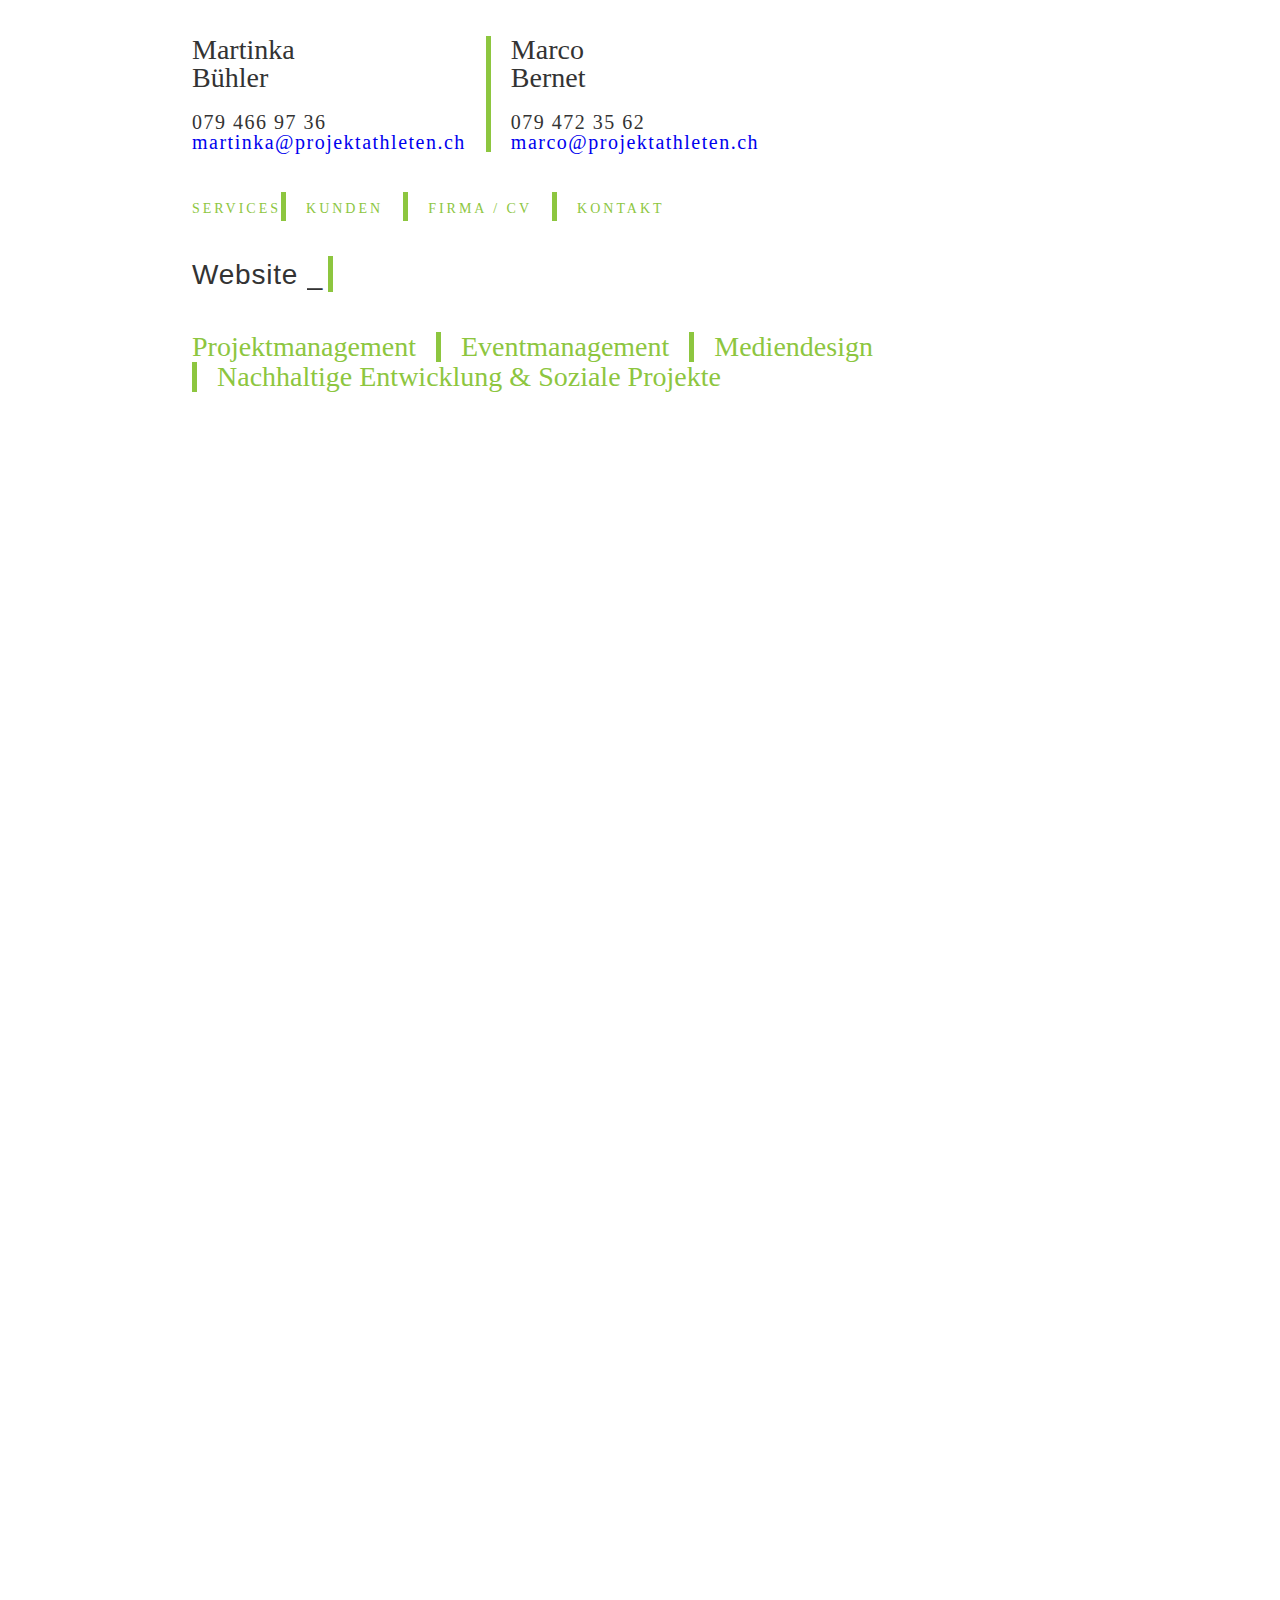
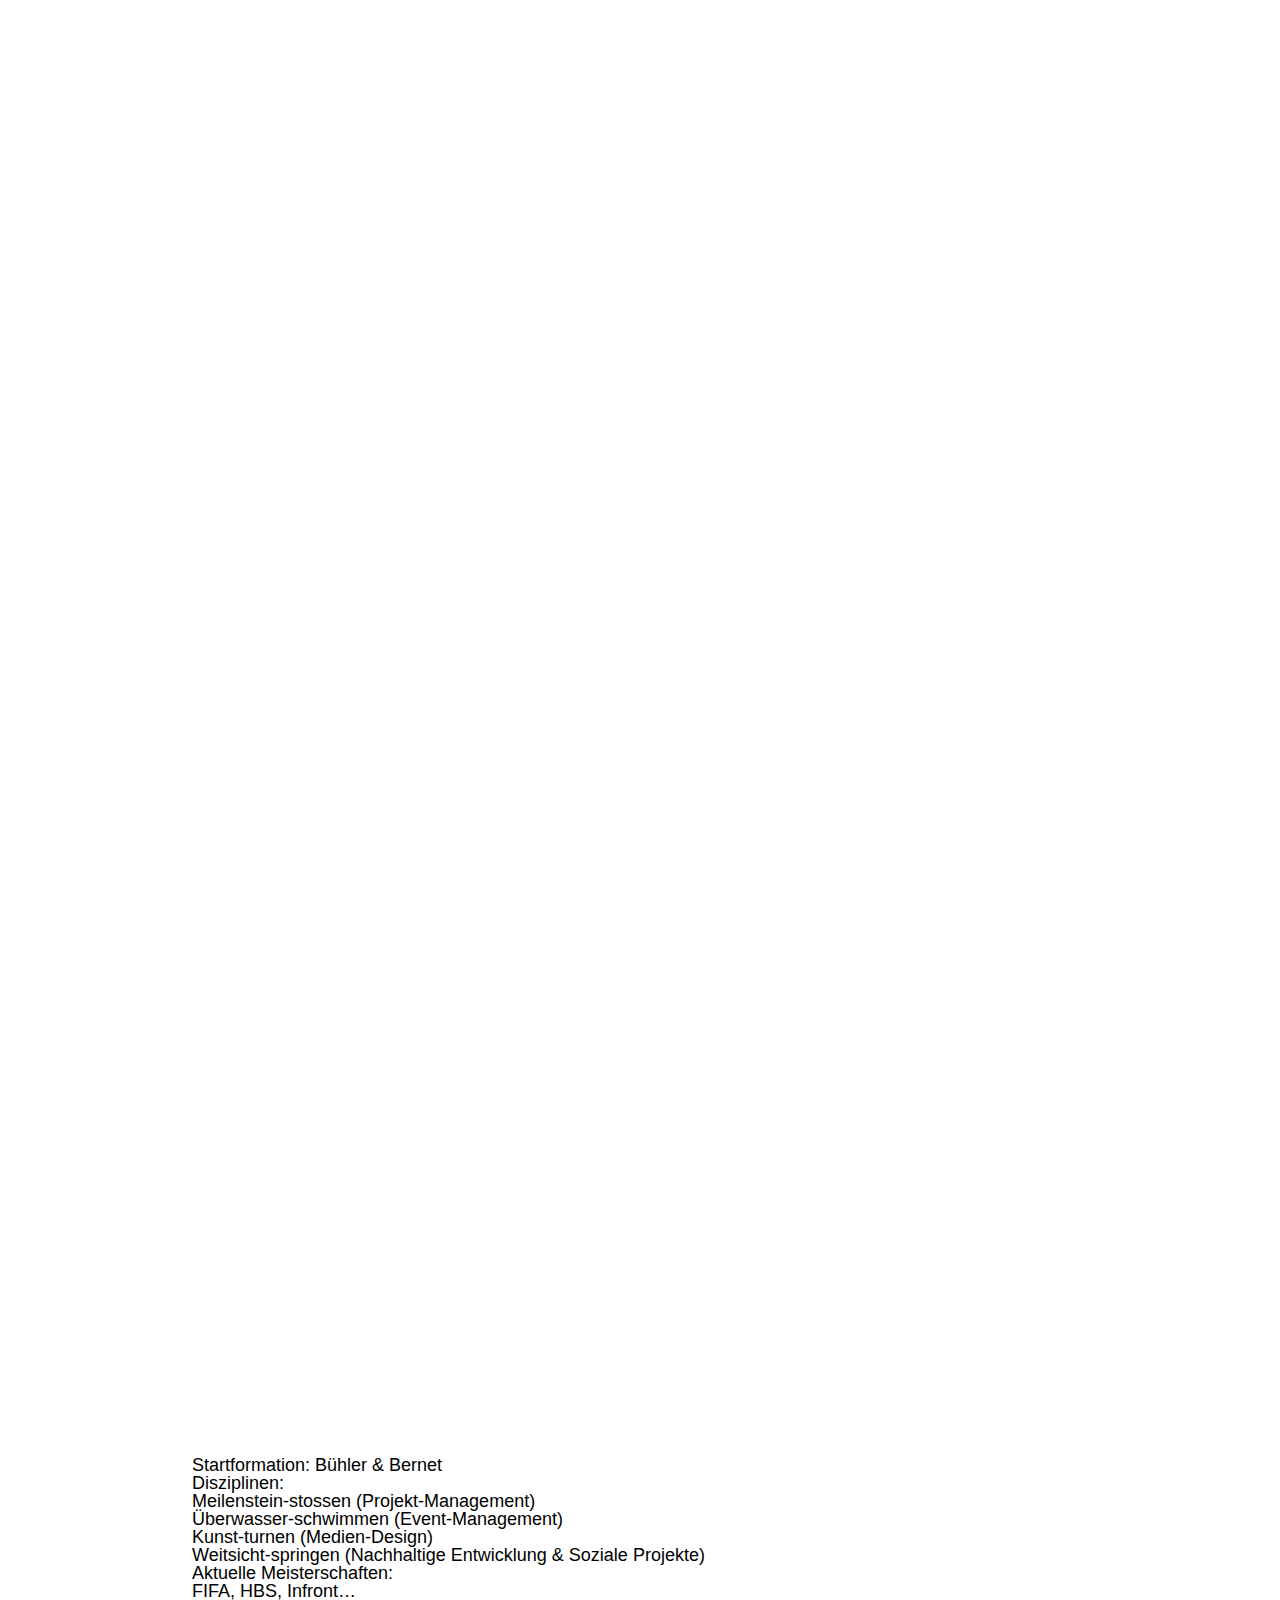
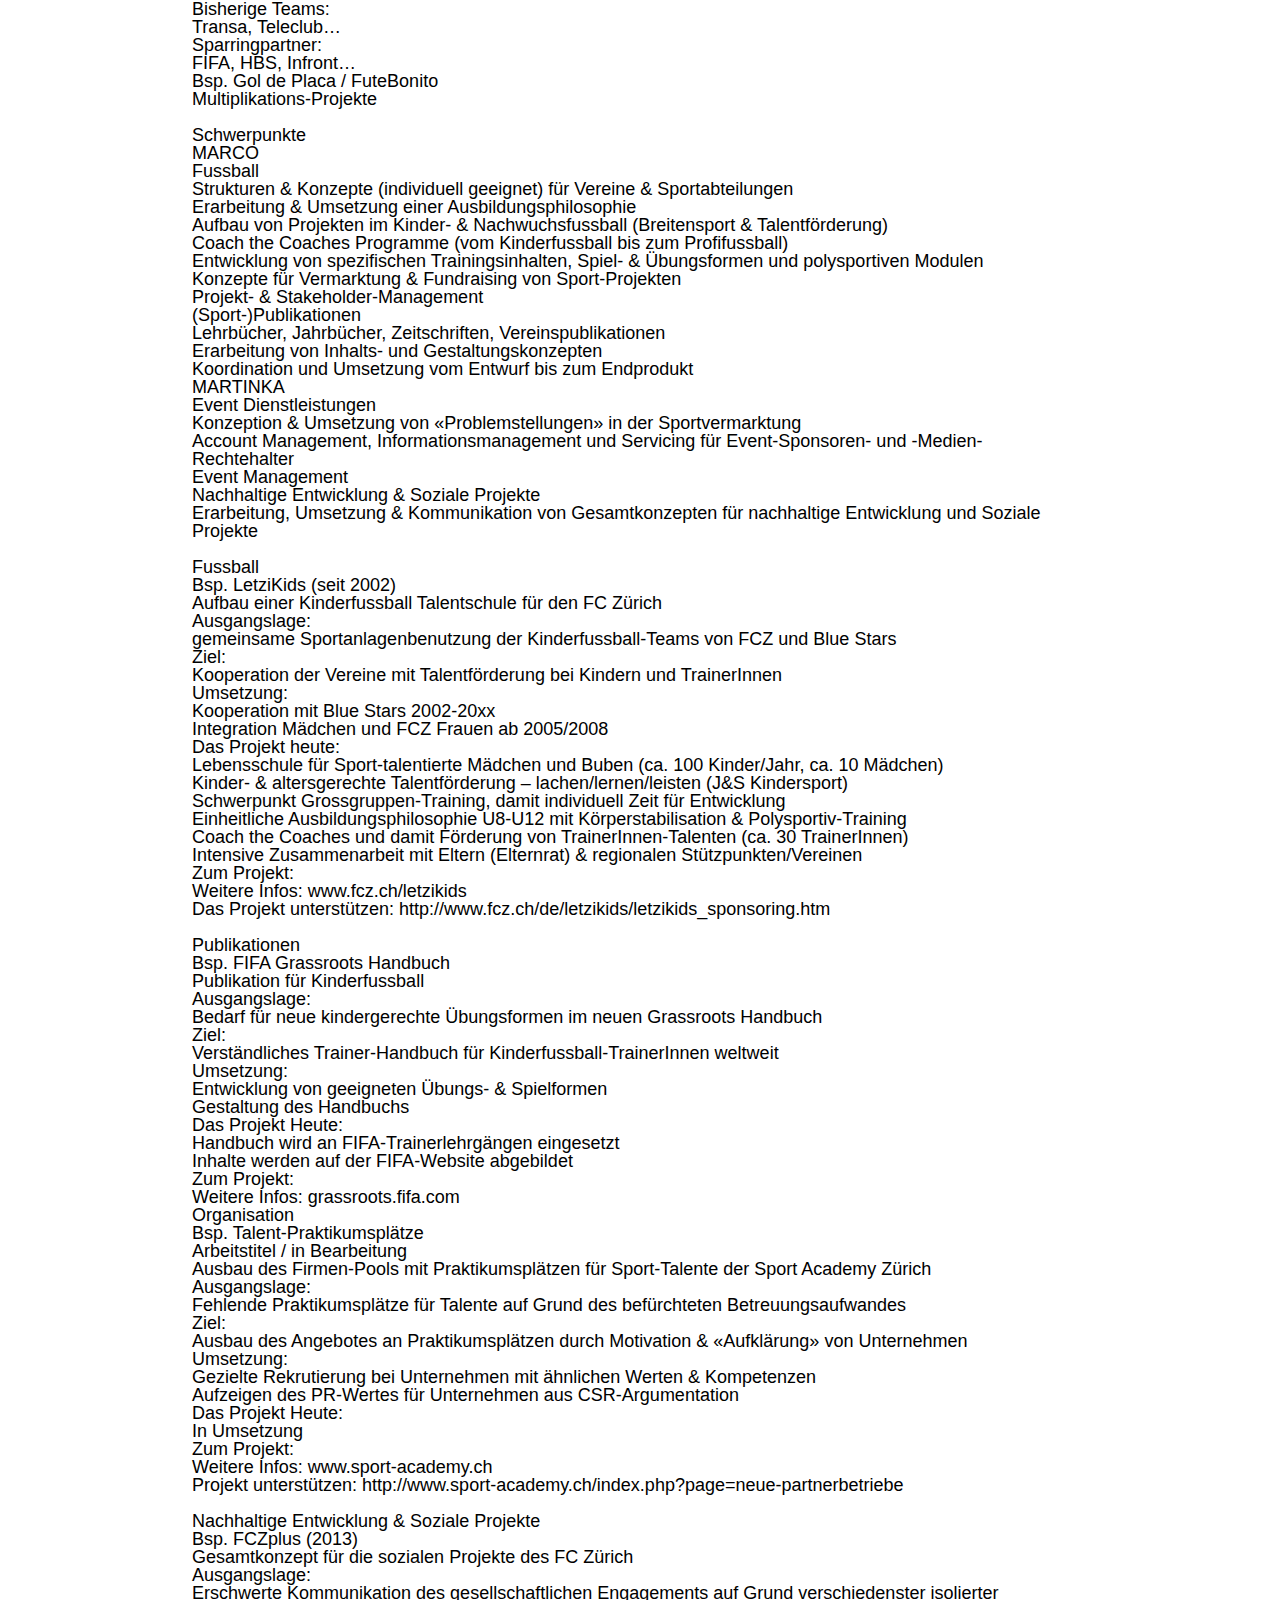
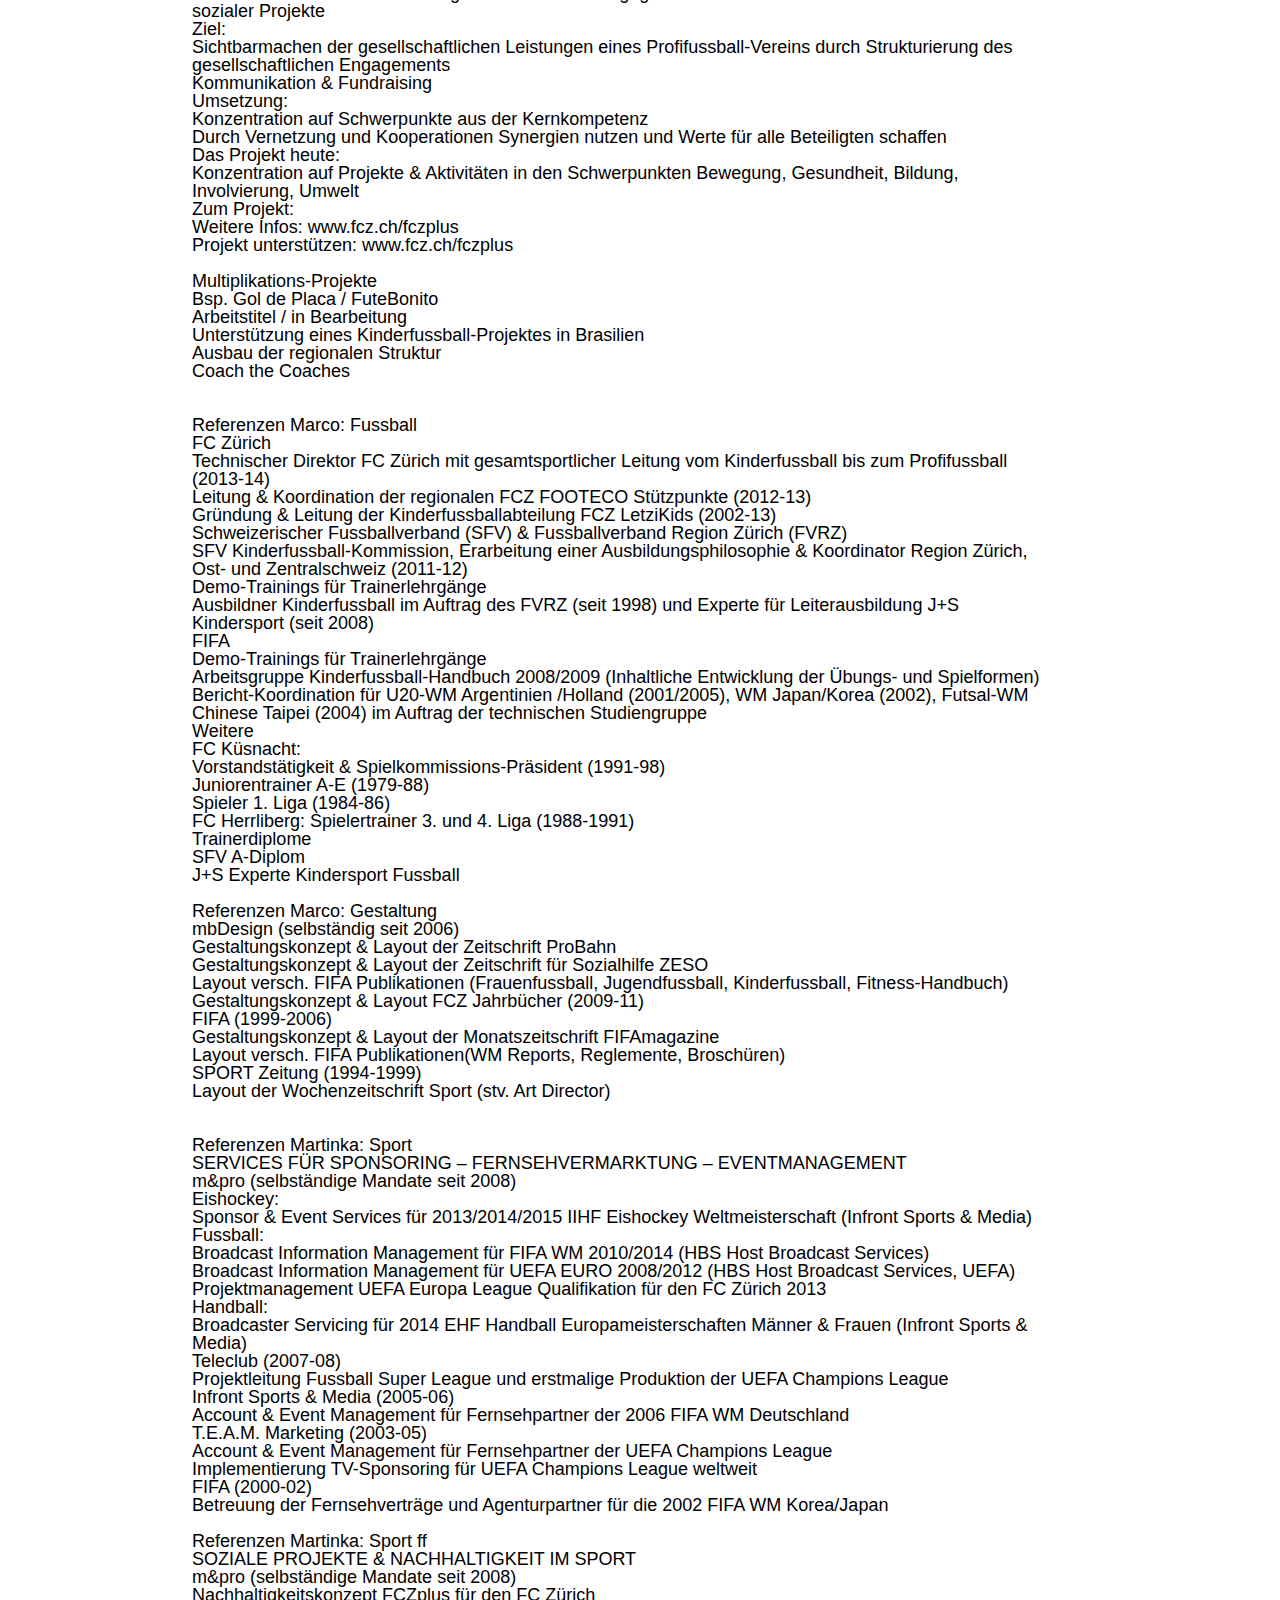
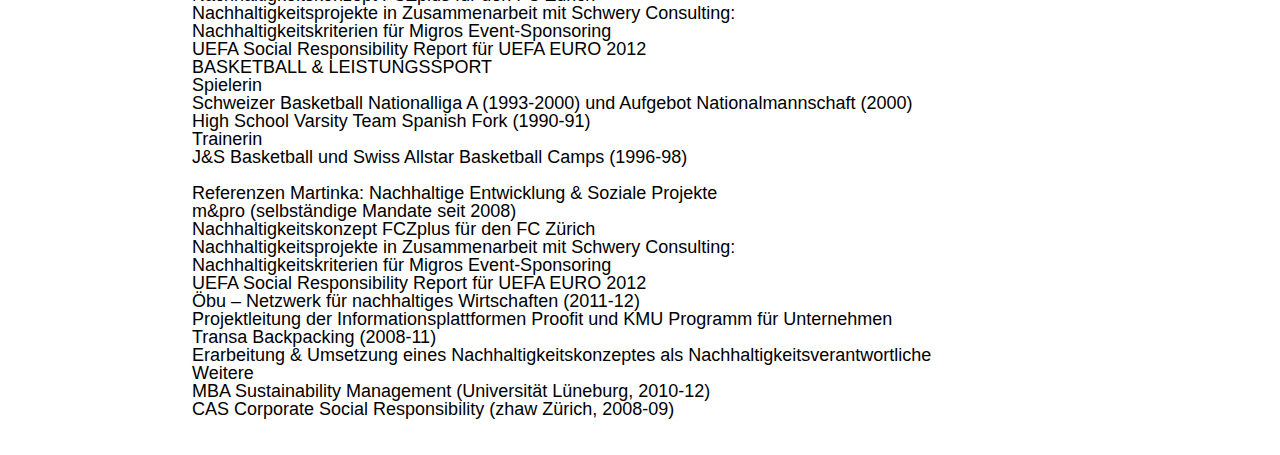
<file: under_construction.html>
<!DOCTYPE html PUBLIC "-//W3C//DTD XHTML 1.0 Transitional//EN" "http://www.w3.org/TR/xhtml1/DTD/xhtml1-transitional.dtd">
<html xmlns="http://www.w3.org/1999/xhtml">
<head>
<meta http-equiv="Content-Type" content="text/html; charset=utf-8" />
	<meta charset="UTF-8">
	<meta name="viewport" content="width=device-width, initial-scale=1">

	<link rel="stylesheet" href="css/reset.css"> <!-- CSS reset -->
	<link rel="stylesheet" href="css/headlineAnimator.css"> <!-- Resource style -->
    
    <link rel="stylesheet" href="css/projektathleten.css"> <!--  -->
    
    
	<script src="js/modernizr.js"></script> <!-- Modernizr -->
	

<title>Bühler Bernet - Die Projektathleten</title>

<link type="text/css" rel="stylesheet" href="http://fast.fonts.net/cssapi/3f517386-dc7e-4b88-93a4-d5778c993305.css"/>

</head>

<body>
<div class=main>
  <p>&nbsp;</p>
  <p>&nbsp;</p>

  
	<div class='names'>
        <p>Martinka<br />
          Bühler
          <span class='names_contactInfo'></span></p>
        <span class='names_contactInfo'><p>&nbsp;</p>
        <p>079 466 97 36</p>
        <p><a href="mailto:martinka@projektathleten.ch">martinka@projektathleten.ch</a></p>
        </span>
 	</div> 
  <div class='names borderLeft'>
          <p>Marco <br />
            Bernet
              <span class='names_contactInfo'></span></p>
          <span class='names_contactInfo'><p>&nbsp;</p>
          <p>079 472 35 62</p>
          <p><a href="mailto:marco@projektathleten.ch">marco@projektathleten.ch</a></p>
          </span>
	</div>

  <div id='navi_main'>      
	<div class='naviMainItem firstMainNaviItem'><a id='link_services' href="#">Services</a></div>
    <div class='naviMainItem borderLeft'><a id='link_clients' href="#">Kunden</a> </div>
    <div class='naviMainItem borderLeft'><a id='link_firma' href="#">Firma / CV</a></div> 
    <div class='naviMainItem borderLeft'><a id='link_kontakt' href="#">Kontakt</a></div>
</div>

  <div id='cat_services' class='category'>
        <span class='content'>
        <div class='claim'>
                <section class="cd-intro">
                    <h1 class="cd-headline clip is-full-width">
                        <span>Website</span>
                        <span class="cd-words-wrapper">
                            <b class="is-visible">_</b>
                             <b>under construction</b>
                            <b>in Arbeit</b>
                            <b>coming soon!</b>
                        </span>
                        
                    </h1>
                </section> <!-- cd-intro -->
        </div>
             
              <p>
              
              </p>
              <p><div class='bigItems'><a href="#">Projektmanagement</a></div><span class='bigItems borderLeft'><a href="#">Eventmanagement</a></span><span class='bigItems borderLeft'><a href="#">Mediendesign</a></span><span class='bigItems borderLeft'><a href="#">Nachhaltige&nbsp;Entwicklung&nbsp;&amp;&nbsp;Soziale&nbsp;Projekte</a></span></p>
		</span>
  </div>
    
  <div id='cat_clients' class='category'>
    
      <span class='content'>
        <div class='claim'>
            <section class="cd-intro">
                <h1 class="cd-headline clip is-full-width">
                    <span>Lorem</span>
                    <span class="cd-words-wrapper">
                        <b class="is-visible">one</b>
                        <b>two</b>
                        <b>three</b>
                        <b>four</b>
                       
                    </span>
                    <span>consectetur adipiscing elit.</span><br />
              </h1>
            </section> <!-- cd-intro -->
          </div>
          <span class='bigItems'>FIFA</span><span class='bigItems borderLeft'>HBS</span><span class='bigItems borderLeft'>Infront</span><span class='bigItems borderLeft'>Transa</span><span class='bigItems borderLeft'>Teleclub</span><span class='bigItems borderLeft'>weitere&nbsp;Referenzen&nbsp;auf&nbsp;Anfrage</span>
        </span>
   </div>
  
    <div id='cat_firma' class='category'>
      
  </div>  
 
    <div id='cat_kontakt' class='category'>
      <span class='content'>
      <div class='claim'>
            <section class="cd-intro">
                <h1 class="cd-headline clip is-full-width">
                    <span>Wir freuen uns auf </span>
                    <span class="cd-words-wrapper">
                        <b class="is-visible">Ihren Anruf.</b>
                        <b>Ihr Mail.</b>
                        <b>Sie.</b>
                    </span>
              </h1>
            </section> <!-- cd-intro -->
          </div>
     
    
          <span class='bigItems'>++41 (0)79 466 97 36</span>
          
          <span class='bigItems borderLeft'><a href="mailto:info@projektathleten.ch">info@projektathleten.ch</a></span>
          <span class='bigItems borderLeft'><a href="https://www.linkedin.com/profile/view?id=138876653&authType=NAME_SEARCH&authToken=cAgB&locale=en_US&srchid=458187881420441876550&srchindex=1&srchtotal=1&trk=vsrp_people_res_name&trkInfo=VSRPsearchId%3A458187881420441876550%2CVSRPtargetId%3A138876653%2CVSRPcmpt%3Aprimary" target="_blank"><img src="assets/linkedIn.png" width="24" height="25" alt="linkedin" /> Martinka</a></span>

          <span class='bigItems borderLeft'><a href="https://www.linkedin.com/pub/marco-bernet/45/41/371" target="_blank"><img src="assets/linkedIn.png" width="24" height="25" alt="linkedin" /> Marco </a></span>
           	
           
      <div class='address'>
      Projektathleten GmbH<br />
          	Holderbachweg 24<br />
      		8046 Zürich<br />
      		Switzerland
 
      </div>
      
      </span>
        
    </div>
     
      </p>
  <p>&nbsp;</p>
  <p>&nbsp;</p>
  <p>&nbsp;</p>
  <p>&nbsp;</p>
  <p>&nbsp;</p>
  <p>&nbsp;</p>
  <p>&nbsp;</p>
  <p>&nbsp;</p>
  <p>&nbsp;</p>
  <p>&nbsp;</p>
  <p>&nbsp;</p>
  <p>&nbsp;</p>
  <p>&nbsp;</p>
  <p>&nbsp;</p>
  <p>&nbsp;</p>
  <p>&nbsp;</p>
  <p>&nbsp;</p>
  <p>&nbsp;</p>
  <p>&nbsp;</p>
  <p>&nbsp;</p>
  <p>&nbsp;</p>
  <p>&nbsp;</p>
  <p>&nbsp;</p>
  <p>&nbsp;</p>
  <p>&nbsp;</p>
  <p>&nbsp;</p>
  <p>&nbsp;</p>
  <p>&nbsp;</p>
  <p>&nbsp;</p>
  <p>&nbsp;</p>
  <p>&nbsp;</p>
  <p>&nbsp;</p>
  <p>&nbsp;</p>
  <p>&nbsp;</p>
  <p>&nbsp;</p>
  <p>&nbsp;</p>
  <p>&nbsp;</p>
  <p>&nbsp;</p>
  <p>&nbsp;</p>
  <p>&nbsp;</p>
  <p>&nbsp;</p>
  <p>&nbsp;</p>
  <p>&nbsp;</p>
  <p>&nbsp;</p>
  <p>&nbsp;</p>
  <p>&nbsp;</p>
  <p>&nbsp;</p>
  <p>&nbsp;</p>
  <p>&nbsp;</p>
  <p>&nbsp;</p>
  <p>&nbsp;</p>
  <p>&nbsp;</p>
  <p>&nbsp;</p>
  <p>&nbsp;</p>
  <p>&nbsp;</p>
  <p>&nbsp;</p>
  <p>&nbsp;</p>
  <p>&nbsp;</p>
  <p>&nbsp;</p>
  <p>&nbsp;</p>
  <p>&nbsp;</p>
  <p>&nbsp;</p>
  <p>&nbsp;</p>
  <p>&nbsp;</p>
  <p>&nbsp;</p>
  <p>&nbsp;</p>
  <p>&nbsp;</p>
  <p>&nbsp;</p>
  <p>&nbsp;</p>
  <p>&nbsp;</p>
  <p>&nbsp;</p>
  <p>&nbsp;</p>
  <p>&nbsp;</p>
  <p>&nbsp;</p>
  <p>&nbsp;</p>
  <p>&nbsp;</p>
  <p>&nbsp;</p>
  <p>&nbsp;</p>
  <p>&nbsp;</p>
  <p>&nbsp;</p>
  <p>&nbsp;</p>
  <p>&nbsp;</p>
  <p>&nbsp;</p>
  <p>&nbsp;</p>
  <p>&nbsp;</p>
  <p>&nbsp;</p>
  <p>&nbsp;</p>
  <p>&nbsp;</p>
  <p>&nbsp;</p>
  <p>&nbsp;</p>
  <p>&nbsp;</p>
  <p>&nbsp;</p>
  <p>&nbsp;</p>
  <p>&nbsp;</p>
  <p>&nbsp;</p>
  <p>&nbsp;</p>
  <p>&nbsp;</p>
  <p>&nbsp;</p>
  <p>&nbsp;</p>
  <p>&nbsp;</p>
  <p>&nbsp;</p>
  <p>&nbsp;</p>
  <p>&nbsp;</p>
  <p>&nbsp;</p>
  <p>&nbsp;</p>
  <p>&nbsp;</p>
  <p>&nbsp;</p>
  <p>&nbsp;</p>
  <p>&nbsp;</p>
  <p>&nbsp;</p>
  <p>&nbsp;</p>
  <p>&nbsp;</p>
  <p>&nbsp;</p>
  <p>&nbsp;</p>
  <p>&nbsp;</p>
  <p>&nbsp;</p>
  <p>&nbsp;</p>
  <p>&nbsp;</p>
  <p>&nbsp;</p>
  <p>&nbsp;</p>
  <p>&nbsp;</p>
  <p>&nbsp;</p>
  <p>&nbsp;</p>
  <p>&nbsp;</p>
  <p>&nbsp;</p>
  <p>&nbsp;</p>
  <p>&nbsp;</p>
  <p>&nbsp;</p>
  <p>&nbsp;</p>
  <p>&nbsp;</p>
  <p>&nbsp;</p>
  <p>&nbsp;</p>
  <p>&nbsp;</p>
  <p>&nbsp;</p>
  <p>&nbsp;</p>
  <p>&nbsp;</p>
  <p>&nbsp;</p>
  <p>&nbsp;</p>
  <p>&nbsp;</p>
  <p>&nbsp;</p>
  <p>&nbsp;</p>
  <p>&nbsp;</p>
  <p>&nbsp;</p>
  <p>&nbsp;</p>
  <p>&nbsp;</p>
  <p>&nbsp;</p>
  <p>&nbsp;</p>
  <p>&nbsp;</p>
  <p>Startformation: Bühler &amp; Bernet</p>
  <p>Disziplinen:<br />
    Meilenstein-stossen (Projekt-Management)<br />
    Überwasser-schwimmen (Event-Management)<br />
    Kunst-turnen (Medien-Design)<br />
  Weitsicht-springen (Nachhaltige Entwicklung &amp; Soziale Projekte)</p>
  <p>Aktuelle Meisterschaften:<br />
    FIFA, HBS, Infront…</p>
  <p>Bisherige Teams:<br />
    Transa, Teleclub…</p>
  <p>Sparringpartner:<br />
    FIFA, HBS, Infront…<br />
  </p>
  <p>Bsp. Gol de Placa / FuteBonito<br />
    Multiplikations-Projekte</p>
  <p>&nbsp;</p>
  <p>Schwerpunkte</p>
  <p>MARCO<br />
    Fussball<br />
    Strukturen &amp; Konzepte (individuell geeignet) für Vereine &amp; Sportabteilungen<br />
    Erarbeitung &amp; Umsetzung einer Ausbildungsphilosophie<br />
    Aufbau von Projekten im Kinder- &amp; Nachwuchsfussball (Breitensport &amp; Talentförderung)<br />
    Coach the Coaches Programme (vom Kinderfussball bis zum Profifussball)<br />
    Entwicklung von spezifischen Trainingsinhalten, Spiel- &amp; Übungsformen und polysportiven Modulen<br />
    Konzepte für Vermarktung &amp; Fundraising von Sport-Projekten<br />
  Projekt- &amp; Stakeholder-Management</p>
  <p>(Sport-)Publikationen<br />
    Lehrbücher, Jahrbücher, Zeitschriften, Vereinspublikationen<br />
    Erarbeitung von Inhalts- und Gestaltungskonzepten<br />
    Koordination und Umsetzung vom Entwurf bis zum Endprodukt</p>
  <p>MARTINKA<br />
    Event Dienstleistungen<br />
    Konzeption &amp; Umsetzung von «Problemstellungen» in der Sportvermarktung<br />
    Account Management, Informationsmanagement und Servicing für Event-Sponsoren- und -Medien-Rechtehalter<br />
    Event Management</p>
  <p>Nachhaltige Entwicklung &amp; Soziale Projekte<br />
    Erarbeitung, Umsetzung &amp; Kommunikation von Gesamtkonzepten für nachhaltige Entwicklung und Soziale Projekte<br />
  </p>
  <p>&nbsp;</p>
  <p>Fussball<br />
  Bsp. LetziKids (seit 2002)</p>
  <p>Aufbau einer Kinderfussball Talentschule für den FC Zürich<br />
    Ausgangslage:<br />
    gemeinsame Sportanlagenbenutzung der Kinderfussball-Teams von FCZ und Blue Stars<br />
    Ziel:<br />
    Kooperation der Vereine mit Talentförderung bei Kindern und TrainerInnen<br />
    Umsetzung:<br />
    Kooperation mit Blue Stars 2002-20xx<br />
    Integration Mädchen und FCZ Frauen ab 2005/2008<br />
    Das Projekt heute:<br />
    Lebensschule für Sport-talentierte Mädchen und Buben (ca. 100 Kinder/Jahr, ca. 10 Mädchen)<br />
    Kinder- &amp; altersgerechte Talentförderung – lachen/lernen/leisten (J&amp;S Kindersport)<br />
    Schwerpunkt Grossgruppen-Training, damit individuell Zeit für Entwicklung<br />
    Einheitliche Ausbildungsphilosophie U8-U12 mit Körperstabilisation &amp; Polysportiv-Training<br />
    Coach the Coaches und damit Förderung von TrainerInnen-Talenten (ca. 30 TrainerInnen)<br />
  Intensive Zusammenarbeit mit Eltern (Elternrat) &amp; regionalen Stützpunkten/Vereinen</p>
  <p>Zum Projekt:<br />
    Weitere Infos: www.fcz.ch/letzikids<br />
    Das Projekt unterstützen: http://www.fcz.ch/de/letzikids/letzikids_sponsoring.htm </p>
  <p>&nbsp;</p>
  <p>Publikationen<br />
  Bsp. FIFA Grassroots Handbuch</p>
  <p>Publikation für Kinderfussball<br />
    Ausgangslage:<br />
    Bedarf für neue kindergerechte Übungsformen im neuen Grassroots Handbuch<br />
    Ziel:<br />
    Verständliches Trainer-Handbuch für Kinderfussball-TrainerInnen weltweit<br />
    Umsetzung:<br />
    Entwicklung von geeigneten Übungs- &amp; Spielformen<br />
    Gestaltung des Handbuchs<br />
    Das Projekt Heute:<br />
    Handbuch wird an FIFA-Trainerlehrgängen eingesetzt<br />
    Inhalte werden auf der FIFA-Website abgebildet<br />
    Zum Projekt:<br />
    Weitere Infos: grassroots.fifa.com<br />
  </p>
  <p></p>
  <p>Organisation<br />
  Bsp. Talent-Praktikumsplätze </p>
  <p>Arbeitstitel / in Bearbeitung<br />
    Ausbau des Firmen-Pools mit Praktikumsplätzen für Sport-Talente der Sport Academy Zürich<br />
    Ausgangslage:<br />
    Fehlende Praktikumsplätze für Talente auf Grund des befürchteten Betreuungsaufwandes<br />
    Ziel:<br />
    Ausbau des Angebotes an Praktikumsplätzen durch Motivation &amp; «Aufklärung» von Unternehmen<br />
    Umsetzung:<br />
    Gezielte Rekrutierung bei Unternehmen mit ähnlichen Werten &amp; Kompetenzen<br />
    Aufzeigen des PR-Wertes für Unternehmen aus CSR-Argumentation<br />
    Das Projekt Heute:<br />
    In Umsetzung<br />
    Zum Projekt:<br />
    Weitere Infos: www.sport-academy.ch<br />
  Projekt unterstützen: http://www.sport-academy.ch/index.php?page=neue-partnerbetriebe </p>
  <p>&nbsp;</p>
  <p>Nachhaltige Entwicklung &amp; Soziale Projekte<br />
  Bsp. FCZplus (2013)</p>
  <p>Gesamtkonzept für die sozialen Projekte des FC Zürich<br />
    Ausgangslage:<br />
    Erschwerte Kommunikation des gesellschaftlichen Engagements auf Grund verschiedenster isolierter sozialer Projekte<br />
    Ziel:<br />
    Sichtbarmachen der gesellschaftlichen Leistungen eines Profifussball-Vereins durch Strukturierung des gesellschaftlichen Engagements <br />
    Kommunikation &amp; Fundraising<br />
    Umsetzung:<br />
    Konzentration auf Schwerpunkte aus der Kernkompetenz<br />
    Durch Vernetzung und Kooperationen Synergien nutzen und Werte für alle Beteiligten schaffen<br />
    Das Projekt heute:<br />
  Konzentration auf Projekte &amp; Aktivitäten in den Schwerpunkten Bewegung, Gesundheit, Bildung, Involvierung, Umwelt</p>
  <p>Zum Projekt:<br />
    Weitere Infos: www.fcz.ch/fczplus <br />
    Projekt unterstützen: www.fcz.ch/fczplus</p>
  <p>&nbsp;</p>
  <p>Multiplikations-Projekte<br />
    Bsp. Gol de Placa / FuteBonito<br />
  </p>
  <p>Arbeitstitel / in Bearbeitung<br />
    Unterstützung eines Kinderfussball-Projektes in Brasilien<br />
    Ausbau der regionalen Struktur<br />
  Coach the Coaches</p>
  <p></p>
  <p>&nbsp; </p>
  <p></p>
  <p></p>
  <p></p>
  <p>&nbsp;</p>
  <p>Referenzen Marco: Fussball</p>
  <p>FC Zürich<br />
    Technischer Direktor FC Zürich mit gesamtsportlicher Leitung vom Kinderfussball bis zum Profifussball (2013-14)<br />
    Leitung &amp; Koordination der regionalen FCZ FOOTECO Stützpunkte (2012-13)<br />
  Gründung &amp; Leitung der Kinderfussballabteilung FCZ LetziKids (2002-13)</p>
  <p>Schweizerischer Fussballverband (SFV) &amp; Fussballverband Region Zürich (FVRZ)<br />
    SFV Kinderfussball-Kommission, Erarbeitung einer Ausbildungsphilosophie &amp; Koordinator Region Zürich, Ost- und Zentralschweiz (2011-12)<br />
    Demo-Trainings für Trainerlehrgänge <br />
    Ausbildner Kinderfussball im Auftrag des FVRZ (seit 1998) und Experte für Leiterausbildung J+S Kindersport (seit 2008) </p>
  <p>FIFA <br />
    Demo-Trainings für Trainerlehrgänge<br />
    Arbeitsgruppe Kinderfussball-Handbuch 2008/2009 (Inhaltliche Entwicklung der Übungs- und Spielformen)<br />
    Bericht-Koordination  für U20-WM Argentinien /Holland (2001/2005), WM Japan/Korea (2002), Futsal-WM Chinese Taipei (2004) im Auftrag der technischen Studiengruppe</p>
  <p>Weitere<br />
    FC Küsnacht: <br />
    Vorstandstätigkeit &amp; Spielkommissions-Präsident (1991-98)<br />
    Juniorentrainer A-E (1979-88)<br />
    Spieler 1. Liga (1984-86)<br />
    FC Herrliberg: Spielertrainer 3. und 4. Liga (1988-1991)</p>
  <p>Trainerdiplome<br />
    SFV A-Diplom<br />
    J+S Experte Kindersport Fussball</p>
  <p>&nbsp;</p>
  <p>Referenzen Marco: Gestaltung</p>
  <p>mbDesign (selbständig seit 2006)<br />
    Gestaltungskonzept &amp; Layout der Zeitschrift ProBahn<br />
    Gestaltungskonzept &amp; Layout der Zeitschrift für Sozialhilfe ZESO<br />
    Layout versch. FIFA Publikationen (Frauenfussball, Jugendfussball, Kinderfussball, Fitness-Handbuch)<br />
  Gestaltungskonzept &amp; Layout FCZ Jahrbücher (2009-11)</p>
  <p>FIFA (1999-2006)<br />
    Gestaltungskonzept &amp; Layout der Monatszeitschrift FIFAmagazine<br />
    Layout versch. FIFA Publikationen(WM Reports, Reglemente, Broschüren)</p>
  <p>SPORT Zeitung (1994-1999)<br />
    Layout der Wochenzeitschrift Sport (stv. Art Director)</p>
  <p>&nbsp;</p>
  <p>&nbsp;</p>
  <p>Referenzen Martinka: Sport</p>
  <p>SERVICES FÜR SPONSORING – FERNSEHVERMARKTUNG – EVENTMANAGEMENT</p>
  <p>m&amp;pro (selbständige Mandate seit 2008)<br />
    Eishockey: <br />
    Sponsor &amp; Event Services für 2013/2014/2015 IIHF Eishockey Weltmeisterschaft (Infront Sports &amp; Media)<br />
    Fussball:<br />
    Broadcast Information Management für FIFA WM 2010/2014 (HBS Host Broadcast Services)<br />
    Broadcast Information Management für UEFA EURO 2008/2012 (HBS Host Broadcast Services, UEFA)<br />
    Projektmanagement UEFA Europa League Qualifikation für den FC Zürich 2013<br />
    Handball:<br />
    Broadcaster Servicing für 2014 EHF Handball Europameisterschaften Männer &amp; Frauen (Infront Sports &amp; Media)</p>
  <p>Teleclub (2007-08)<br />
    Projektleitung Fussball  Super League und erstmalige Produktion der UEFA Champions League</p>
  <p>Infront Sports &amp; Media (2005-06)<br />
    Account &amp; Event Management für Fernsehpartner der 2006 FIFA WM Deutschland</p>
  <p>T.E.A.M. Marketing (2003-05)<br />
    Account &amp; Event Management für Fernsehpartner der UEFA Champions League<br />
    Implementierung TV-Sponsoring für UEFA Champions League weltweit</p>
  <p>FIFA (2000-02)<br />
    Betreuung der Fernsehverträge und Agenturpartner für die 2002 FIFA WM Korea/Japan <br />
  </p>
  <p>&nbsp;</p>
  <p>Referenzen Martinka: Sport ff</p>
  <p>SOZIALE PROJEKTE &amp; NACHHALTIGKEIT IM SPORT</p>
  <p>m&amp;pro (selbständige Mandate seit 2008)<br />
    Nachhaltigkeitskonzept FCZplus für den FC Zürich<br />
    Nachhaltigkeitsprojekte in Zusammenarbeit mit Schwery Consulting:<br />
    Nachhaltigkeitskriterien für Migros Event-Sponsoring<br />
    UEFA Social Responsibility Report für UEFA EURO 2012</p>
  <p>BASKETBALL &amp; LEISTUNGSSPORT</p>
  <p>Spielerin<br />
    Schweizer Basketball Nationalliga A (1993-2000) und Aufgebot Nationalmannschaft (2000)<br />
    High School Varsity Team Spanish Fork (1990-91) </p>
  <p>Trainerin<br />
    J&amp;S Basketball und Swiss Allstar Basketball Camps (1996-98)<br />
  </p>
  <p>&nbsp;</p>
  <p>Referenzen Martinka: Nachhaltige Entwicklung &amp; Soziale Projekte</p>
  <p>m&amp;pro (selbständige Mandate seit 2008)<br />
    Nachhaltigkeitskonzept FCZplus für den FC Zürich<br />
    Nachhaltigkeitsprojekte in Zusammenarbeit mit Schwery Consulting:<br />
    Nachhaltigkeitskriterien für Migros Event-Sponsoring<br />
  UEFA Social Responsibility Report für UEFA EURO 2012</p>
  <p>Öbu – Netzwerk für nachhaltiges Wirtschaften (2011-12)<br />
    Projektleitung  der Informationsplattformen Proofit und KMU Programm für Unternehmen</p>
  <p>Transa Backpacking (2008-11) <br />
    Erarbeitung &amp; Umsetzung eines Nachhaltigkeitskonzeptes als Nachhaltigkeitsverantwortliche</p>
  <p>Weitere<br />
    MBA Sustainability Management (Universität Lüneburg, 2010-12)<br />
    CAS Corporate Social Responsibility (zhaw Zürich, 2008-09)</p>
  <p></p>
  <p></p>
  <p></p>
  <p>&nbsp; </p>
  <p>&nbsp; </p>
  <p></p>
</div>
<script src="js/jquery-2.1.1.js"></script>
<script src="js/headlineAnimator.js"></script> 
<script src="js/under_construction.js"></script>

</body>
</html>
</file>
<file: css/headlineAnimator.css>
/* -------------------------------- 

Primary style

-------------------------------- */
*, *::after, *::before {
  -webkit-box-sizing: border-box;
  -moz-box-sizing: border-box;
  box-sizing: border-box;
}

html * {
  -webkit-font-smoothing: antialiased;
  -moz-osx-font-smoothing: grayscale;
}

html {
  height: 100%;
}
body{
  height: 100%;
  }
body {

}

a {
}

.cd-title {

}
.cd-title h1 {

}
@media only screen and (min-width: 768px) {
  .cd-title {
  }
}
@media only screen and (min-width: 1170px) {
  .cd-title {
 
  }
  .cd-title h1 {
  }
}

.cd-intro {
 
}

.cd-intro {

}
@media only screen and (min-width: 768px) {
  .cd-intro {

  }
}
@media only screen and (min-width: 1170px) {
  .cd-intro {

  }
}

.cd-headline {

}
@media only screen and (min-width: 768px) {
  .cd-headline {

  }
}
@media only screen and (min-width: 1170px) {
  .cd-headline {

  }
}

.cd-words-wrapper {
  display: inline-block;
  position: relative;
  text-align: left;
}
.cd-words-wrapper b {
  display: inline-block;
  position: absolute;
  white-space: nowrap;
  left: 0;
  top: 0;
  padding-right: 10px;
}
.cd-words-wrapper b.is-visible {
  position: relative;
}
.no-js .cd-words-wrapper b {
  opacity: 0;
}
.no-js .cd-words-wrapper b.is-visible {
  opacity: 1;
}

/* -------------------------------- 

xrotate-1 

-------------------------------- */
.cd-headline.rotate-1 .cd-words-wrapper {
  -webkit-perspective: 300px;
  -moz-perspective: 300px;
  perspective: 300px;
}
.cd-headline.rotate-1 b {
  opacity: 0;
  -webkit-transform-origin: 50% 100%;
  -moz-transform-origin: 50% 100%;
  -ms-transform-origin: 50% 100%;
  -o-transform-origin: 50% 100%;
  transform-origin: 50% 100%;
  -webkit-transform: rotateX(180deg);
  -moz-transform: rotateX(180deg);
  -ms-transform: rotateX(180deg);
  -o-transform: rotateX(180deg);
  transform: rotateX(180deg);
}
.cd-headline.rotate-1 b.is-visible {
  opacity: 1;
  -webkit-transform: rotateX(0deg);
  -moz-transform: rotateX(0deg);
  -ms-transform: rotateX(0deg);
  -o-transform: rotateX(0deg);
  transform: rotateX(0deg);
  -webkit-animation: cd-rotate-1-in 1.2s;
  -moz-animation: cd-rotate-1-in 1.2s;
  animation: cd-rotate-1-in 1.2s;
}
.cd-headline.rotate-1 b.is-hidden {
  -webkit-transform: rotateX(180deg);
  -moz-transform: rotateX(180deg);
  -ms-transform: rotateX(180deg);
  -o-transform: rotateX(180deg);
  transform: rotateX(180deg);
  -webkit-animation: cd-rotate-1-out 1.2s;
  -moz-animation: cd-rotate-1-out 1.2s;
  animation: cd-rotate-1-out 1.2s;
}

@-webkit-keyframes cd-rotate-1-in {
  0% {
    -webkit-transform: rotateX(180deg);
    opacity: 0;
  }
  35% {
    -webkit-transform: rotateX(120deg);
    opacity: 0;
  }
  65% {
    opacity: 0;
  }
  100% {
    -webkit-transform: rotateX(360deg);
    opacity: 1;
  }
}
@-moz-keyframes cd-rotate-1-in {
  0% {
    -moz-transform: rotateX(180deg);
    opacity: 0;
  }
  35% {
    -moz-transform: rotateX(120deg);
    opacity: 0;
  }
  65% {
    opacity: 0;
  }
  100% {
    -moz-transform: rotateX(360deg);
    opacity: 1;
  }
}
@keyframes cd-rotate-1-in {
  0% {
    -webkit-transform: rotateX(180deg);
    -moz-transform: rotateX(180deg);
    -ms-transform: rotateX(180deg);
    -o-transform: rotateX(180deg);
    transform: rotateX(180deg);
    opacity: 0;
  }
  35% {
    -webkit-transform: rotateX(120deg);
    -moz-transform: rotateX(120deg);
    -ms-transform: rotateX(120deg);
    -o-transform: rotateX(120deg);
    transform: rotateX(120deg);
    opacity: 0;
  }
  65% {
    opacity: 0;
  }
  100% {
    -webkit-transform: rotateX(360deg);
    -moz-transform: rotateX(360deg);
    -ms-transform: rotateX(360deg);
    -o-transform: rotateX(360deg);
    transform: rotateX(360deg);
    opacity: 1;
  }
}
@-webkit-keyframes cd-rotate-1-out {
  0% {
    -webkit-transform: rotateX(0deg);
    opacity: 1;
  }
  35% {
    -webkit-transform: rotateX(-40deg);
    opacity: 1;
  }
  65% {
    opacity: 0;
  }
  100% {
    -webkit-transform: rotateX(180deg);
    opacity: 0;
  }
}
@-moz-keyframes cd-rotate-1-out {
  0% {
    -moz-transform: rotateX(0deg);
    opacity: 1;
  }
  35% {
    -moz-transform: rotateX(-40deg);
    opacity: 1;
  }
  65% {
    opacity: 0;
  }
  100% {
    -moz-transform: rotateX(180deg);
    opacity: 0;
  }
}
@keyframes cd-rotate-1-out {
  0% {
    -webkit-transform: rotateX(0deg);
    -moz-transform: rotateX(0deg);
    -ms-transform: rotateX(0deg);
    -o-transform: rotateX(0deg);
    transform: rotateX(0deg);
    opacity: 1;
  }
  35% {
    -webkit-transform: rotateX(-40deg);
    -moz-transform: rotateX(-40deg);
    -ms-transform: rotateX(-40deg);
    -o-transform: rotateX(-40deg);
    transform: rotateX(-40deg);
    opacity: 1;
  }
  65% {
    opacity: 0;
  }
  100% {
    -webkit-transform: rotateX(180deg);
    -moz-transform: rotateX(180deg);
    -ms-transform: rotateX(180deg);
    -o-transform: rotateX(180deg);
    transform: rotateX(180deg);
    opacity: 0;
  }
}
/* -------------------------------- 

xtype 

-------------------------------- */
.cd-headline.type .cd-words-wrapper {
  vertical-align: top;
  overflow: hidden;
}
.cd-headline.type .cd-words-wrapper::after {
  /* vertical bar */
  content: '';
  position: absolute;
  right: 0;
  top: 50%;
  bottom: auto;
  -webkit-transform: translateY(-50%);
  -moz-transform: translateY(-50%);
  -ms-transform: translateY(-50%);
  -o-transform: translateY(-50%);
  transform: translateY(-50%);
  height: 90%;
  width: 1px;
  background-color: #ff0000;
}
.cd-headline.type .cd-words-wrapper.waiting::after {
  -webkit-animation: cd-pulse 1s infinite;
  -moz-animation: cd-pulse 1s infinite;
  animation: cd-pulse 1s infinite;
}
.cd-headline.type .cd-words-wrapper.selected {
  background-color: #00ff00;
}
.cd-headline.type .cd-words-wrapper.selected::after {
  visibility: hidden;
}
.cd-headline.type .cd-words-wrapper.selected b {
  color: #0000ff;
}
.cd-headline.type b {
  visibility: hidden;
}
.cd-headline.type b.is-visible {
  visibility: visible;
}
.cd-headline.type i {
  position: absolute;
  visibility: hidden;
}
.cd-headline.type i.in {
  position: relative;
  visibility: visible;
}

@-webkit-keyframes cd-pulse {
  0% {
    -webkit-transform: translateY(-50%) scale(1);
    opacity: 1;
  }
  40% {
    -webkit-transform: translateY(-50%) scale(0.9);
    opacity: 0;
  }
  100% {
    -webkit-transform: translateY(-50%) scale(0);
    opacity: 0;
  }
}
@-moz-keyframes cd-pulse {
  0% {
    -moz-transform: translateY(-50%) scale(1);
    opacity: 1;
  }
  40% {
    -moz-transform: translateY(-50%) scale(0.9);
    opacity: 0;
  }
  100% {
    -moz-transform: translateY(-50%) scale(0);
    opacity: 0;
  }
}
@keyframes cd-pulse {
  0% {
    -webkit-transform: translateY(-50%) scale(1);
    -moz-transform: translateY(-50%) scale(1);
    -ms-transform: translateY(-50%) scale(1);
    -o-transform: translateY(-50%) scale(1);
    transform: translateY(-50%) scale(1);
    opacity: 1;
  }
  40% {
    -webkit-transform: translateY(-50%) scale(0.9);
    -moz-transform: translateY(-50%) scale(0.9);
    -ms-transform: translateY(-50%) scale(0.9);
    -o-transform: translateY(-50%) scale(0.9);
    transform: translateY(-50%) scale(0.9);
    opacity: 0;
  }
  100% {
    -webkit-transform: translateY(-50%) scale(0);
    -moz-transform: translateY(-50%) scale(0);
    -ms-transform: translateY(-50%) scale(0);
    -o-transform: translateY(-50%) scale(0);
    transform: translateY(-50%) scale(0);
    opacity: 0;
  }
}
/* -------------------------------- 

xrotate-2 

-------------------------------- */
.cd-headline.rotate-2 .cd-words-wrapper {
  -webkit-perspective: 300px;
  -moz-perspective: 300px;
  perspective: 300px;
}
.cd-headline.rotate-2 i, .cd-headline.rotate-2 em {
  display: inline-block;
  -webkit-backface-visibility: hidden;
  backface-visibility: hidden;
}
.cd-headline.rotate-2 i {
  -webkit-transform-style: preserve-3d;
  -moz-transform-style: preserve-3d;
  -ms-transform-style: preserve-3d;
  -o-transform-style: preserve-3d;
  transform-style: preserve-3d;
  -webkit-transform: translateZ(-20px) rotateX(90deg);
  -moz-transform: translateZ(-20px) rotateX(90deg);
  -ms-transform: translateZ(-20px) rotateX(90deg);
  -o-transform: translateZ(-20px) rotateX(90deg);
  transform: translateZ(-20px) rotateX(90deg);
  opacity: 0;
}
.is-visible .cd-headline.rotate-2 i {
  opacity: 1;
}
.cd-headline.rotate-2 i.in {
  -webkit-animation: cd-rotate-2-in 0.4s forwards;
  -moz-animation: cd-rotate-2-in 0.4s forwards;
  animation: cd-rotate-2-in 0.4s forwards;
}
.cd-headline.rotate-2 i.out {
  -webkit-animation: cd-rotate-2-out 0.4s forwards;
  -moz-animation: cd-rotate-2-out 0.4s forwards;
  animation: cd-rotate-2-out 0.4s forwards;
}
.cd-headline.rotate-2 em {
  -webkit-transform: translateZ(20px);
  -moz-transform: translateZ(20px);
  -ms-transform: translateZ(20px);
  -o-transform: translateZ(20px);
  transform: translateZ(20px);
}

.no-csstransitions .cd-headline.rotate-2 i {
  -webkit-transform: rotateX(0deg);
  -moz-transform: rotateX(0deg);
  -ms-transform: rotateX(0deg);
  -o-transform: rotateX(0deg);
  transform: rotateX(0deg);
  opacity: 0;
}
.no-csstransitions .cd-headline.rotate-2 i em {
  -webkit-transform: scale(1);
  -moz-transform: scale(1);
  -ms-transform: scale(1);
  -o-transform: scale(1);
  transform: scale(1);
}

.no-csstransitions .cd-headline.rotate-2 .is-visible i {
  opacity: 1;
}

@-webkit-keyframes cd-rotate-2-in {
  0% {
    opacity: 0;
    -webkit-transform: translateZ(-20px) rotateX(90deg);
  }
  60% {
    opacity: 1;
    -webkit-transform: translateZ(-20px) rotateX(-10deg);
  }
  100% {
    opacity: 1;
    -webkit-transform: translateZ(-20px) rotateX(0deg);
  }
}
@-moz-keyframes cd-rotate-2-in {
  0% {
    opacity: 0;
    -moz-transform: translateZ(-20px) rotateX(90deg);
  }
  60% {
    opacity: 1;
    -moz-transform: translateZ(-20px) rotateX(-10deg);
  }
  100% {
    opacity: 1;
    -moz-transform: translateZ(-20px) rotateX(0deg);
  }
}
@keyframes cd-rotate-2-in {
  0% {
    opacity: 0;
    -webkit-transform: translateZ(-20px) rotateX(90deg);
    -moz-transform: translateZ(-20px) rotateX(90deg);
    -ms-transform: translateZ(-20px) rotateX(90deg);
    -o-transform: translateZ(-20px) rotateX(90deg);
    transform: translateZ(-20px) rotateX(90deg);
  }
  60% {
    opacity: 1;
    -webkit-transform: translateZ(-20px) rotateX(-10deg);
    -moz-transform: translateZ(-20px) rotateX(-10deg);
    -ms-transform: translateZ(-20px) rotateX(-10deg);
    -o-transform: translateZ(-20px) rotateX(-10deg);
    transform: translateZ(-20px) rotateX(-10deg);
  }
  100% {
    opacity: 1;
    -webkit-transform: translateZ(-20px) rotateX(0deg);
    -moz-transform: translateZ(-20px) rotateX(0deg);
    -ms-transform: translateZ(-20px) rotateX(0deg);
    -o-transform: translateZ(-20px) rotateX(0deg);
    transform: translateZ(-20px) rotateX(0deg);
  }
}
@-webkit-keyframes cd-rotate-2-out {
  0% {
    opacity: 1;
    -webkit-transform: translateZ(-20px) rotateX(0);
  }
  60% {
    opacity: 0;
    -webkit-transform: translateZ(-20px) rotateX(-100deg);
  }
  100% {
    opacity: 0;
    -webkit-transform: translateZ(-20px) rotateX(-90deg);
  }
}
@-moz-keyframes cd-rotate-2-out {
  0% {
    opacity: 1;
    -moz-transform: translateZ(-20px) rotateX(0);
  }
  60% {
    opacity: 0;
    -moz-transform: translateZ(-20px) rotateX(-100deg);
  }
  100% {
    opacity: 0;
    -moz-transform: translateZ(-20px) rotateX(-90deg);
  }
}
@keyframes cd-rotate-2-out {
  0% {
    opacity: 1;
    -webkit-transform: translateZ(-20px) rotateX(0);
    -moz-transform: translateZ(-20px) rotateX(0);
    -ms-transform: translateZ(-20px) rotateX(0);
    -o-transform: translateZ(-20px) rotateX(0);
    transform: translateZ(-20px) rotateX(0);
  }
  60% {
    opacity: 0;
    -webkit-transform: translateZ(-20px) rotateX(-100deg);
    -moz-transform: translateZ(-20px) rotateX(-100deg);
    -ms-transform: translateZ(-20px) rotateX(-100deg);
    -o-transform: translateZ(-20px) rotateX(-100deg);
    transform: translateZ(-20px) rotateX(-100deg);
  }
  100% {
    opacity: 0;
    -webkit-transform: translateZ(-20px) rotateX(-90deg);
    -moz-transform: translateZ(-20px) rotateX(-90deg);
    -ms-transform: translateZ(-20px) rotateX(-90deg);
    -o-transform: translateZ(-20px) rotateX(-90deg);
    transform: translateZ(-20px) rotateX(-90deg);
  }
}
/* -------------------------------- 

xloading-bar 

-------------------------------- */
.cd-headline.loading-bar span {
  display: inline-block;
  padding: .2em 0;
}
.cd-headline.loading-bar .cd-words-wrapper {
  overflow: hidden;
  vertical-align: top;
}
.cd-headline.loading-bar .cd-words-wrapper::after {
  /* loading bar */
  content: '';
  position: absolute;
  left: 0;
  bottom: 0;
  height: 3px;
  width: 0;
  background: #0096a7;
  z-index: 2;
  -webkit-transition: width 0.3s -0.1s;
  -moz-transition: width 0.3s -0.1s;
  transition: width 0.3s -0.1s;
}
.cd-headline.loading-bar .cd-words-wrapper.is-loading::after {
  width: 100%;
  -webkit-transition: width 3s;
  -moz-transition: width 3s;
  transition: width 3s;
}
.cd-headline.loading-bar b {
  top: .2em;
  opacity: 0;
  -webkit-transition: opacity 0.3s;
  -moz-transition: opacity 0.3s;
  transition: opacity 0.3s;
}
.cd-headline.loading-bar b.is-visible {
  opacity: 1;
  top: 0;
}

/* -------------------------------- 

xslide 

-------------------------------- */
.cd-headline.slide span {
  display: inline-block;
  padding: .2em 0;
}
.cd-headline.slide .cd-words-wrapper {
  overflow: hidden;
  vertical-align: top;
}
.cd-headline.slide b {
  opacity: 0;
  top: .2em;
}
.cd-headline.slide b.is-visible {
  top: 0;
  opacity: 1;
  -webkit-animation: slide-in 0.6s;
  -moz-animation: slide-in 0.6s;
  animation: slide-in 0.6s;
}
.cd-headline.slide b.is-hidden {
  -webkit-animation: slide-out 0.6s;
  -moz-animation: slide-out 0.6s;
  animation: slide-out 0.6s;
}

@-webkit-keyframes slide-in {
  0% {
    opacity: 0;
    -webkit-transform: translateY(-100%);
  }
  60% {
    opacity: 1;
    -webkit-transform: translateY(20%);
  }
  100% {
    opacity: 1;
    -webkit-transform: translateY(0);
  }
}
@-moz-keyframes slide-in {
  0% {
    opacity: 0;
    -moz-transform: translateY(-100%);
  }
  60% {
    opacity: 1;
    -moz-transform: translateY(20%);
  }
  100% {
    opacity: 1;
    -moz-transform: translateY(0);
  }
}
@keyframes slide-in {
  0% {
    opacity: 0;
    -webkit-transform: translateY(-100%);
    -moz-transform: translateY(-100%);
    -ms-transform: translateY(-100%);
    -o-transform: translateY(-100%);
    transform: translateY(-100%);
  }
  60% {
    opacity: 1;
    -webkit-transform: translateY(20%);
    -moz-transform: translateY(20%);
    -ms-transform: translateY(20%);
    -o-transform: translateY(20%);
    transform: translateY(20%);
  }
  100% {
    opacity: 1;
    -webkit-transform: translateY(0);
    -moz-transform: translateY(0);
    -ms-transform: translateY(0);
    -o-transform: translateY(0);
    transform: translateY(0);
  }
}
@-webkit-keyframes slide-out {
  0% {
    opacity: 1;
    -webkit-transform: translateY(0);
  }
  60% {
    opacity: 0;
    -webkit-transform: translateY(120%);
  }
  100% {
    opacity: 0;
    -webkit-transform: translateY(100%);
  }
}
@-moz-keyframes slide-out {
  0% {
    opacity: 1;
    -moz-transform: translateY(0);
  }
  60% {
    opacity: 0;
    -moz-transform: translateY(120%);
  }
  100% {
    opacity: 0;
    -moz-transform: translateY(100%);
  }
}
@keyframes slide-out {
  0% {
    opacity: 1;
    -webkit-transform: translateY(0);
    -moz-transform: translateY(0);
    -ms-transform: translateY(0);
    -o-transform: translateY(0);
    transform: translateY(0);
  }
  60% {
    opacity: 0;
    -webkit-transform: translateY(120%);
    -moz-transform: translateY(120%);
    -ms-transform: translateY(120%);
    -o-transform: translateY(120%);
    transform: translateY(120%);
  }
  100% {
    opacity: 0;
    -webkit-transform: translateY(100%);
    -moz-transform: translateY(100%);
    -ms-transform: translateY(100%);
    -o-transform: translateY(100%);
    transform: translateY(100%);
  }
}
/* -------------------------------- 

xclip 

-------------------------------- */
.cd-headline.clip span {
  display: inline-block;
  padding: .2em 0;
}
.cd-headline.clip .cd-words-wrapper {
  overflow: hidden;
  vertical-align: top;
}
.cd-headline.clip .cd-words-wrapper::after {
  /* vertical line, 'caret' */
  content: '';
  position: absolute;
  top: 0;
  right: 0;
  width: 5px;
  height: 100%;
  background-color: #8dc63f;
}
.cd-headline.clip b {
  opacity: 0;
}
.cd-headline.clip b.is-visible {
  opacity: 1;
}

/* -------------------------------- 

xzoom 

-------------------------------- */
.cd-headline.zoom .cd-words-wrapper {
  -webkit-perspective: 300px;
  -moz-perspective: 300px;
  perspective: 300px;
}
.cd-headline.zoom b {
  opacity: 0;
}
.cd-headline.zoom b.is-visible {
  opacity: 1;
  -webkit-animation: zoom-in 0.8s;
  -moz-animation: zoom-in 0.8s;
  animation: zoom-in 0.8s;
}
.cd-headline.zoom b.is-hidden {
  -webkit-animation: zoom-out 0.8s;
  -moz-animation: zoom-out 0.8s;
  animation: zoom-out 0.8s;
}

@-webkit-keyframes zoom-in {
  0% {
    opacity: 0;
    -webkit-transform: translateZ(100px);
  }
  100% {
    opacity: 1;
    -webkit-transform: translateZ(0);
  }
}
@-moz-keyframes zoom-in {
  0% {
    opacity: 0;
    -moz-transform: translateZ(100px);
  }
  100% {
    opacity: 1;
    -moz-transform: translateZ(0);
  }
}
@keyframes zoom-in {
  0% {
    opacity: 0;
    -webkit-transform: translateZ(100px);
    -moz-transform: translateZ(100px);
    -ms-transform: translateZ(100px);
    -o-transform: translateZ(100px);
    transform: translateZ(100px);
  }
  100% {
    opacity: 1;
    -webkit-transform: translateZ(0);
    -moz-transform: translateZ(0);
    -ms-transform: translateZ(0);
    -o-transform: translateZ(0);
    transform: translateZ(0);
  }
}
@-webkit-keyframes zoom-out {
  0% {
    opacity: 1;
    -webkit-transform: translateZ(0);
  }
  100% {
    opacity: 0;
    -webkit-transform: translateZ(-100px);
  }
}
@-moz-keyframes zoom-out {
  0% {
    opacity: 1;
    -moz-transform: translateZ(0);
  }
  100% {
    opacity: 0;
    -moz-transform: translateZ(-100px);
  }
}
@keyframes zoom-out {
  0% {
    opacity: 1;
    -webkit-transform: translateZ(0);
    -moz-transform: translateZ(0);
    -ms-transform: translateZ(0);
    -o-transform: translateZ(0);
    transform: translateZ(0);
  }
  100% {
    opacity: 0;
    -webkit-transform: translateZ(-100px);
    -moz-transform: translateZ(-100px);
    -ms-transform: translateZ(-100px);
    -o-transform: translateZ(-100px);
    transform: translateZ(-100px);
  }
}
/* -------------------------------- 

xrotate-3 

-------------------------------- */
.cd-headline.rotate-3 .cd-words-wrapper {
  -webkit-perspective: 300px;
  -moz-perspective: 300px;
  perspective: 300px;
}
.cd-headline.rotate-3 i {
  display: inline-block;
  -webkit-transform: rotateY(180deg);
  -moz-transform: rotateY(180deg);
  -ms-transform: rotateY(180deg);
  -o-transform: rotateY(180deg);
  transform: rotateY(180deg);
  -webkit-backface-visibility: hidden;
  backface-visibility: hidden;
}
.is-visible .cd-headline.rotate-3 i {
  -webkit-transform: rotateY(0deg);
  -moz-transform: rotateY(0deg);
  -ms-transform: rotateY(0deg);
  -o-transform: rotateY(0deg);
  transform: rotateY(0deg);
}
.cd-headline.rotate-3 i.in {
  -webkit-animation: cd-rotate-3-in 0.6s forwards;
  -moz-animation: cd-rotate-3-in 0.6s forwards;
  animation: cd-rotate-3-in 0.6s forwards;
}
.cd-headline.rotate-3 i.out {
  -webkit-animation: cd-rotate-3-out 0.6s forwards;
  -moz-animation: cd-rotate-3-out 0.6s forwards;
  animation: cd-rotate-3-out 0.6s forwards;
}

.no-csstransitions .cd-headline.rotate-3 i {
  -webkit-transform: rotateY(0deg);
  -moz-transform: rotateY(0deg);
  -ms-transform: rotateY(0deg);
  -o-transform: rotateY(0deg);
  transform: rotateY(0deg);
  opacity: 0;
}

.no-csstransitions .cd-headline.rotate-3 .is-visible i {
  opacity: 1;
}

@-webkit-keyframes cd-rotate-3-in {
  0% {
    -webkit-transform: rotateY(180deg);
  }
  100% {
    -webkit-transform: rotateY(0deg);
  }
}
@-moz-keyframes cd-rotate-3-in {
  0% {
    -moz-transform: rotateY(180deg);
  }
  100% {
    -moz-transform: rotateY(0deg);
  }
}
@keyframes cd-rotate-3-in {
  0% {
    -webkit-transform: rotateY(180deg);
    -moz-transform: rotateY(180deg);
    -ms-transform: rotateY(180deg);
    -o-transform: rotateY(180deg);
    transform: rotateY(180deg);
  }
  100% {
    -webkit-transform: rotateY(0deg);
    -moz-transform: rotateY(0deg);
    -ms-transform: rotateY(0deg);
    -o-transform: rotateY(0deg);
    transform: rotateY(0deg);
  }
}
@-webkit-keyframes cd-rotate-3-out {
  0% {
    -webkit-transform: rotateY(0);
  }
  100% {
    -webkit-transform: rotateY(-180deg);
  }
}
@-moz-keyframes cd-rotate-3-out {
  0% {
    -moz-transform: rotateY(0);
  }
  100% {
    -moz-transform: rotateY(-180deg);
  }
}
@keyframes cd-rotate-3-out {
  0% {
    -webkit-transform: rotateY(0);
    -moz-transform: rotateY(0);
    -ms-transform: rotateY(0);
    -o-transform: rotateY(0);
    transform: rotateY(0);
  }
  100% {
    -webkit-transform: rotateY(-180deg);
    -moz-transform: rotateY(-180deg);
    -ms-transform: rotateY(-180deg);
    -o-transform: rotateY(-180deg);
    transform: rotateY(-180deg);
  }
}
/* -------------------------------- 

xscale 

-------------------------------- */
.cd-headline.scale i {
  display: inline-block;
  opacity: 0;
  -webkit-transform: scale(0);
  -moz-transform: scale(0);
  -ms-transform: scale(0);
  -o-transform: scale(0);
  transform: scale(0);
}
.is-visible .cd-headline.scale i {
  opacity: 1;
}
.cd-headline.scale i.in {
  -webkit-animation: scale-up 0.6s forwards;
  -moz-animation: scale-up 0.6s forwards;
  animation: scale-up 0.6s forwards;
}
.cd-headline.scale i.out {
  -webkit-animation: scale-down 0.6s forwards;
  -moz-animation: scale-down 0.6s forwards;
  animation: scale-down 0.6s forwards;
}

.no-csstransitions .cd-headline.scale i {
  -webkit-transform: scale(1);
  -moz-transform: scale(1);
  -ms-transform: scale(1);
  -o-transform: scale(1);
  transform: scale(1);
  opacity: 0;
}

.no-csstransitions .cd-headline.scale .is-visible i {
  opacity: 1;
}

@-webkit-keyframes scale-up {
  0% {
    -webkit-transform: scale(0);
    opacity: 0;
  }
  60% {
    -webkit-transform: scale(1.2);
    opacity: 1;
  }
  100% {
    -webkit-transform: scale(1);
    opacity: 1;
  }
}
@-moz-keyframes scale-up {
  0% {
    -moz-transform: scale(0);
    opacity: 0;
  }
  60% {
    -moz-transform: scale(1.2);
    opacity: 1;
  }
  100% {
    -moz-transform: scale(1);
    opacity: 1;
  }
}
@keyframes scale-up {
  0% {
    -webkit-transform: scale(0);
    -moz-transform: scale(0);
    -ms-transform: scale(0);
    -o-transform: scale(0);
    transform: scale(0);
    opacity: 0;
  }
  60% {
    -webkit-transform: scale(1.2);
    -moz-transform: scale(1.2);
    -ms-transform: scale(1.2);
    -o-transform: scale(1.2);
    transform: scale(1.2);
    opacity: 1;
  }
  100% {
    -webkit-transform: scale(1);
    -moz-transform: scale(1);
    -ms-transform: scale(1);
    -o-transform: scale(1);
    transform: scale(1);
    opacity: 1;
  }
}
@-webkit-keyframes scale-down {
  0% {
    -webkit-transform: scale(1);
    opacity: 1;
  }
  60% {
    -webkit-transform: scale(0);
    opacity: 0;
  }
}
@-moz-keyframes scale-down {
  0% {
    -moz-transform: scale(1);
    opacity: 1;
  }
  60% {
    -moz-transform: scale(0);
    opacity: 0;
  }
}
@keyframes scale-down {
  0% {
    -webkit-transform: scale(1);
    -moz-transform: scale(1);
    -ms-transform: scale(1);
    -o-transform: scale(1);
    transform: scale(1);
    opacity: 1;
  }
  60% {
    -webkit-transform: scale(0);
    -moz-transform: scale(0);
    -ms-transform: scale(0);
    -o-transform: scale(0);
    transform: scale(0);
    opacity: 0;
  }
}
/* -------------------------------- 

xpush 

-------------------------------- */
.cd-headline.push b {
  opacity: 0;
}
.cd-headline.push b.is-visible {
  opacity: 1;
  -webkit-animation: push-in 0.6s;
  -moz-animation: push-in 0.6s;
  animation: push-in 0.6s;
}
.cd-headline.push b.is-hidden {
  -webkit-animation: push-out 0.6s;
  -moz-animation: push-out 0.6s;
  animation: push-out 0.6s;
}

@-webkit-keyframes push-in {
  0% {
    opacity: 0;
    -webkit-transform: translateX(-100%);
  }
  60% {
    opacity: 1;
    -webkit-transform: translateX(10%);
  }
  100% {
    opacity: 1;
    -webkit-transform: translateX(0);
  }
}
@-moz-keyframes push-in {
  0% {
    opacity: 0;
    -moz-transform: translateX(-100%);
  }
  60% {
    opacity: 1;
    -moz-transform: translateX(10%);
  }
  100% {
    opacity: 1;
    -moz-transform: translateX(0);
  }
}
@keyframes push-in {
  0% {
    opacity: 0;
    -webkit-transform: translateX(-100%);
    -moz-transform: translateX(-100%);
    -ms-transform: translateX(-100%);
    -o-transform: translateX(-100%);
    transform: translateX(-100%);
  }
  60% {
    opacity: 1;
    -webkit-transform: translateX(10%);
    -moz-transform: translateX(10%);
    -ms-transform: translateX(10%);
    -o-transform: translateX(10%);
    transform: translateX(10%);
  }
  100% {
    opacity: 1;
    -webkit-transform: translateX(0);
    -moz-transform: translateX(0);
    -ms-transform: translateX(0);
    -o-transform: translateX(0);
    transform: translateX(0);
  }
}
@-webkit-keyframes push-out {
  0% {
    opacity: 1;
    -webkit-transform: translateX(0);
  }
  60% {
    opacity: 0;
    -webkit-transform: translateX(110%);
  }
  100% {
    opacity: 0;
    -webkit-transform: translateX(100%);
  }
}
@-moz-keyframes push-out {
  0% {
    opacity: 1;
    -moz-transform: translateX(0);
  }
  60% {
    opacity: 0;
    -moz-transform: translateX(110%);
  }
  100% {
    opacity: 0;
    -moz-transform: translateX(100%);
  }
}
@keyframes push-out {
  0% {
    opacity: 1;
    -webkit-transform: translateX(0);
    -moz-transform: translateX(0);
    -ms-transform: translateX(0);
    -o-transform: translateX(0);
    transform: translateX(0);
  }
  60% {
    opacity: 0;
    -webkit-transform: translateX(110%);
    -moz-transform: translateX(110%);
    -ms-transform: translateX(110%);
    -o-transform: translateX(110%);
    transform: translateX(110%);
  }
  100% {
    opacity: 0;
    -webkit-transform: translateX(100%);
    -moz-transform: translateX(100%);
    -ms-transform: translateX(100%);
    -o-transform: translateX(100%);
    transform: translateX(100%);
  }
}
</file>
<file: css/projektathleten.css>
<!--
green: #8dc63f
inverted green = purple: #7239c0

				 font-family:'NeueHaasGroteskText W01';
font-family:'NHaasGroteskTXW01-56It';
font-family:'NHaasGroteskTXW01-65Md';
font-family:'NHaasGroteskTXW01-66MdI';
font-family:'NHaasGroteskTXW01-75Bd';
font-family:'NHaasGroteskTXW01-76BdI';
font-family:'NHaasGroteskDSW01-15Ult';
font-family:'NHaasGroteskDSW01-16Ult';
font-family:'NHaasGroteskDSW01-35XLt';
font-family:'NHaasGroteskDSW01-26ThI';
font-family:'NHaasGroteskDSW01-35XLt';
font-family:'NHaasGroteskDSW01-36XLt';
font-family:'NHaasGroteskDSW01-45Lt';
font-family:'NHaasGroteskDSW01-46LtI';
font-family:'NeueHaasGroteskDisp W01';
font-family:'NHaasGroteskDSW01-56It';
font-family:'NHaasGroteskDSW01-65Md';
font-family:'NHaasGroteskDSW01-66MdI';
font-family:'NHaasGroteskDSW01-75Bd';
font-family:'NHaasGroteskDSW01-76BdI';
font-family:'NHaasGroteskDSW01-95Blk';
font-family:'NHaasGroteskDSW01-96Blk';






html{
	height: 100%;
}
body{
	height: 100%;
	overflow-y: scroll;
	overflow-x: hidden; <!-- avoid horizontal scrollbars-->
}

#cover{
	width: 5px;
	height: 100%;
	position: fixed;
	background-color: #8dc63f;
	background-position: 0% 20%;
	background-repeat: no-repeat;
	right: 0;
	z-index: 2;
}

#pictogram, #pictogramAddOn, #pictogramAddOn2, #pictogramAddOn3{
	left:-300px;
	top:50px;
	z-index: 3;
	width: 0px;
    height: 0px;
}

#pictogramHolder{
	visibility:hidden;
	
}

#pictogramAddOn,
#pictogramAddOn2,
#pictogramAddOn3
{
	position: absolute;
  	left: 0;
	z-index: 4;
}

#pictogramAddOn2{
	z-index: 5;
}

#pictogramAddOn2{
	z-index: 6;
}




#pictogram{
    position: relative;

}


#bigImage {
	position: absolute;
	z-index: -1;
	max-height: 75%;
	/*left: 200px !important;*/
	/*top: 40px !important;*/
}

h2, h3, h5{
	clear:both;
}

h2, h3{
	font-family:'NHaasGroteskDSW01-75Bd', Arial, serif;
	color:#333;

}
h2{
	line-height:120%;
	font-size: 28px;
}
h3{
	font-size: 24px;
}


a:link {
	text-decoration: none;
	padding-bottom:5px;
	/*border-bottom: 1px solid #999999;*/
}

a:visited {

}

a:hover,  .main .naviMainItem a:hover, .main .naviMainItem a.active {
	text-decoration: none;
	padding-bottom:4px;
	color: #7239c0;
	
	/*border-bottom: 5px solid #7239c0;*/
	/*cursor: url(../assets/myCursor.png), auto; */

}

/* selected link */
a:active {}



.main{
	font-size: 18px;
	font-family: 'NeueHaasGroteskDisp W01', Arial, serif;
	width:850px;
	min-height: 100%;
	margin-left: 15%;
	/*
	margin-left: auto;
	margin-right: auto;
	*/
	text-align:left;
	background: rgb(255, 255, 255); /* Fall-back for browsers that don't
                                    support rgba */
    background: rgba(255, 255, 255, .75);

}

.langSelector{
	float:right;
	padding-top:37px;
		
}
.langSelector a{
	color: #8dc63f;
	  box-sizing: border-box;
}

.langSelector .active {
	color: #7239c0;
}


#navi_main{
	clear:both;¨
	line-height: 1;
	padding-top:40px;
}
.naviMainItem{
	float: left;
	font-size: 14px;
	font-family:'NHaasGroteskDSW01-75Bd';

	text-transform: uppercase;
	padding-top:10px;
	padding-bottom:5px;
	
	letter-spacing: 3px;

}
.show_bg_image{
	padding: 0 !important;
	border-bottom:none !important ;
}

.firstNaviItem{
	padding-right:20px;
}

.main .naviMainItem a{
	color: #8dc63f;
	text-decoration: none;
	padding-bottom:10px;
	/*border-bottom: 1px solid #999999;*/
	/*cursor: url(../assets/myCursor.png), auto;*/
}


.main a:hover{
	border-bottom: 5px solid #7239c0;
}




.claim{
	clear:both;
	padding-top:35px;
	padding-bottom:40px;
	font-family:'NHaasGroteskDSW01-75Bd', Arial, serif;
	font-size: 28px;
	color:#333;
}

.names{
	padding-right:20px;
	float:left;
	font-size:28px;
	font-family:'NHaasGroteskDSW01-35XLt';
	color:#333;
}

.names_contactInfo,
.readMore{
	letter-spacing: 1.5px;
	font-family:'NHaasGroteskDSW01-35XLt';
	color:#333;
	font-size:20px;
}
.readMore{
	line-height:35px;
	clear:both;
}

.more{
	display:none;
}

.address{
	clear:both;
	font-family:'NHaasGroteskDSW01-35XLt';
	padding-top:35px;
	font-size:18px;
	color:#333;
}

.bigItems{
	
	padding-right:20px;
	float:left;
	font-size:28px;
	font-family:'NHaasGroteskDSW01-35XLt';
	line-height: 30px;/* determines height of vertical separator line*/
	color: #333;
	letter-spacing:0px; 
}

.aktuell2{
	clear:both;
	padding-top:0px;
	font-size: 18px;
	font-family: 'NeueHaasGroteskDisp W01', Arial, serif;
	color:#333;
}

#aktuell .date,
.aktuell2 .date{
	font-size:12px;
	color: #c6b1e2;
	letter-spacing:2px;
	padding-top:20px;
}

#aktuell .listHeader{
	color: #7239c0;
}
span.listHeader:hover{
	border-bottom: 5px solid #7239c0;
}

.category{
	clear:both;
	color:#333;
	line-height:25px;
	letter-spacing:0.8px; 
}

.category a{
	color: #8dc63f;
}
.subcategories .content{
	display: block;
}
#firma .subcategory h2:not(.top){
	padding-top:45px;/**/
}

.h2_top{
	padding-top:-45px;
}

.subcategory h3{
	padding-top:30px;
}

.subcategory h5,
.listHeader{

	padding-bottom:5px;
	font-size: 14px;
	font-family:'NHaasGroteskDSW01-75Bd';
	color: #8dc63f;
	text-transform: uppercase;
	letter-spacing: 2px;

}
.listHeader{
	padding-right:15px;
	cursor: pointer;

}

.unorderedList{
	padding-top:20px;
}

.aktuellHolder{
	padding-top:50px;
	clear:both;
}

.featured,
.aktuell{
	clear:both;
	padding-top:3px;
	padding-bottom:3px;
	padding-left:6px;
	padding-right:3px;

	font-size: 14px;
	font-family:'NHaasGroteskDSW01-75Bd';
	color:#ffffff;
	text-transform: uppercase;
	letter-spacing: 3px;
}
.aktuell{
	float:left;
}

.featured{
	background-color:  #8dc63f;
}

.aktuell{
	background-color: #7239c0;
}




.listitem{
	list-style: none;
	display:list-item;
	list-style-position:outside;
	line-height:25px;


}

.borderLeft{
	border-left: 5px solid  #8dc63f;
	padding-left: 20px;
	padding-right: 20px;
}

.sideBySide{
	float:left;
}

.subcategories{
	clear:both;
	padding-top:55px;
	color:#333;
}

.quote{

	font-family:'NHaasGroteskDSW01-46LtI';
	font-size:24px;
	line-height:130%;
	color:#333;
}

.bigQuotes{
	font-family:'NHaasGroteskDSW01-75Bd', Arial, serif;
	color: #8dc63f;
}
.navi_sub span a.active{
	color: #7239c0;
/*	border-bottom: 5px solid #7239c0 !important;*/

}
span.listHeader.active{
color:#7239c0 !important; ;
	border-bottom: none !important;
}

.swipe_index{
	position: relative;
	z-index: 1;
}

#firma .date{
	display: inline-block;
	width: 110px;
}
.contactEnglish .name,
#kontakt .name{
	display: inline-block;
	padding-top:20px;
	padding-bottom:5px;
	font-size: 14px;
	font-family:'NHaasGroteskDSW01-75Bd';
	color: #333;
	text-transform: uppercase;
	letter-spacing: 2px;
}

.contactEnglish .phone,
#kontakt .phone{
	display: inline-block;
	width: 135px;
}

.contactEnglish .email,
#kontakt .email{
	display: inline-block;
	width: 260px;
}

#kontakt a{
	color: #8dc63f;
}

.contactEnglish{
	clear: both;
}
.arrow_icon{
	padding-right: 15px !important;
}
</file>
